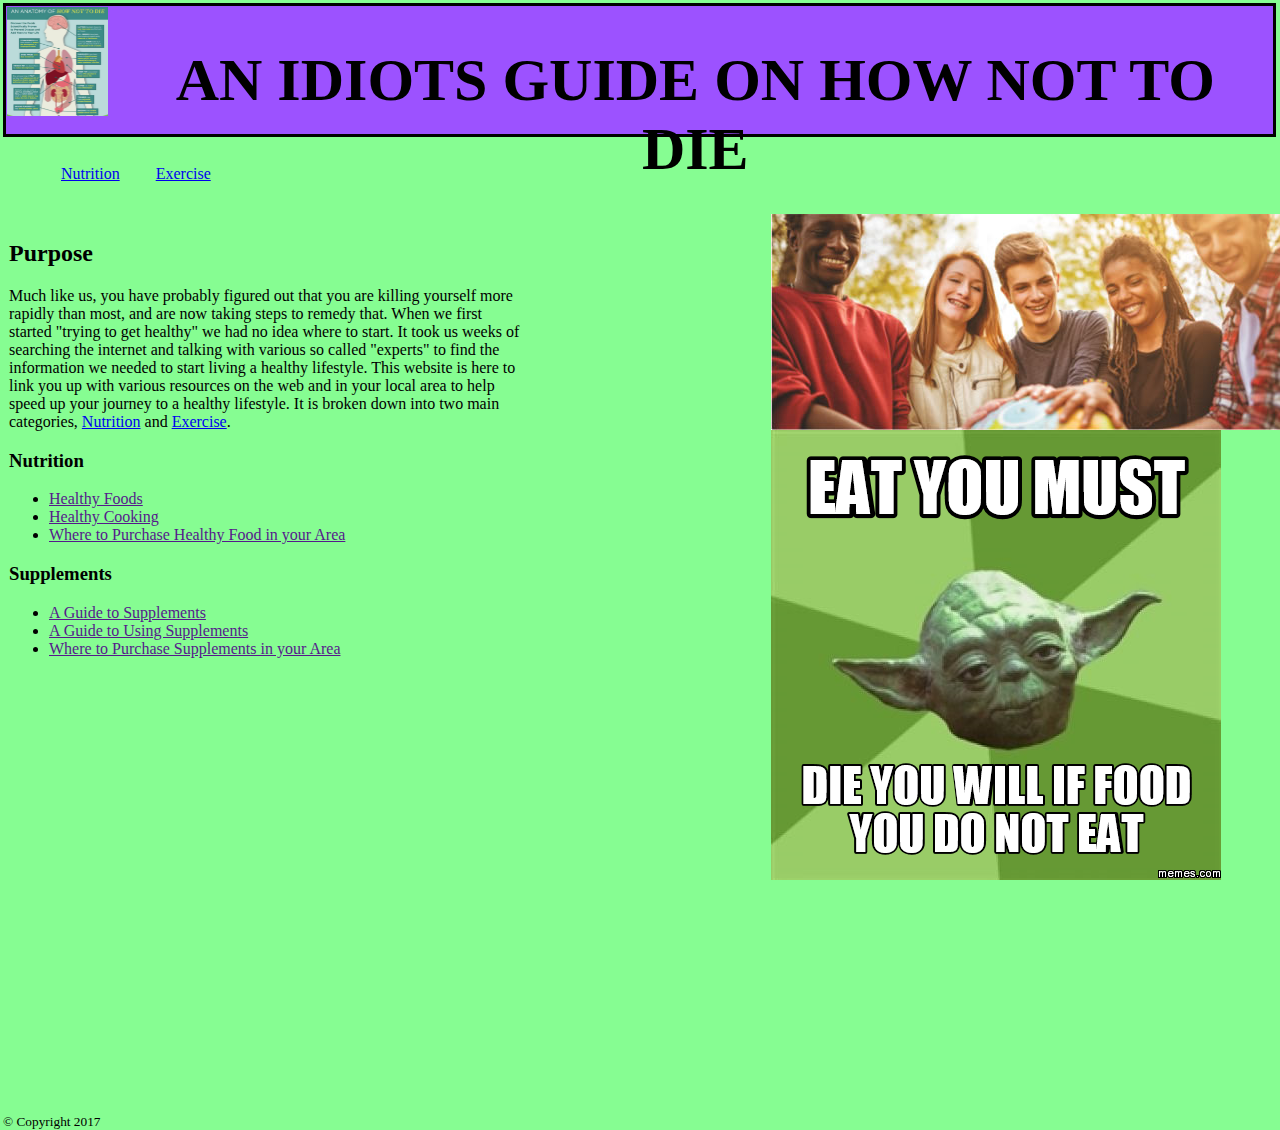
<file: index.html>
<html>
  <head>
    <title>An Idiots Guide On How Not To Die</title>
    <link href="index.css" type="text/css"
    rel="stylesheet">
  </head>
  <body>
    <header>
      <img src= "Body.png"></img>
      <h1>AN IDIOTS GUIDE ON HOW NOT TO DIE</h1>
    </header>
    <nav>
      <ul>
        <li><a href= "index.html">Nutrition</a></li>
        <li><a href= "exercise.html">Exercise</a></li>
      </ul>
    </nav>
    <section>
      <h2>Purpose</h2>
      <article>
        <p>Much like us, you have probably figured out that you are killing yourself more rapidly than most, and are now taking steps to remedy that. When we first started "trying to get healthy" we had no idea where to start. It took us weeks of searching the internet and talking with various so called "experts" to find the information we needed to start living a healthy lifestyle. This website is here to link you up with various resources on the web and in your local area to help speed up your journey to a healthy lifestyle. It is broken down into two main categories, <a href= "index.html">Nutrition</a> and <a href= "exercise.html">Exercise</a>.
        </p>
      </article>
          <h3>Nutrition</h3>
          <ul>
            <li><a href= "">Healthy Foods</a></li>
            <li><a href= "">Healthy Cooking</a></li>
            <li><a href= "">Where to Purchase Healthy Food in your Area</a></li>
          </ul>
          <h3>Supplements</h3>
          <ul>
            <li><a href="">A Guide to Supplements</a></li>
            <li><a href= "">A Guide to Using Supplements</a></li>
            <li><a href= "">Where to Purchase Supplements in your Area</a></li>
          </ul>
        </section>
        <aside>
          <img src= "healthy.jpg"></img>
          <img src= "yoda.PNG"></img>
        </aside>
        <footer>
          <small>&copy Copyright 2017</small>
        </footer>

  </body>
</html>
</file>
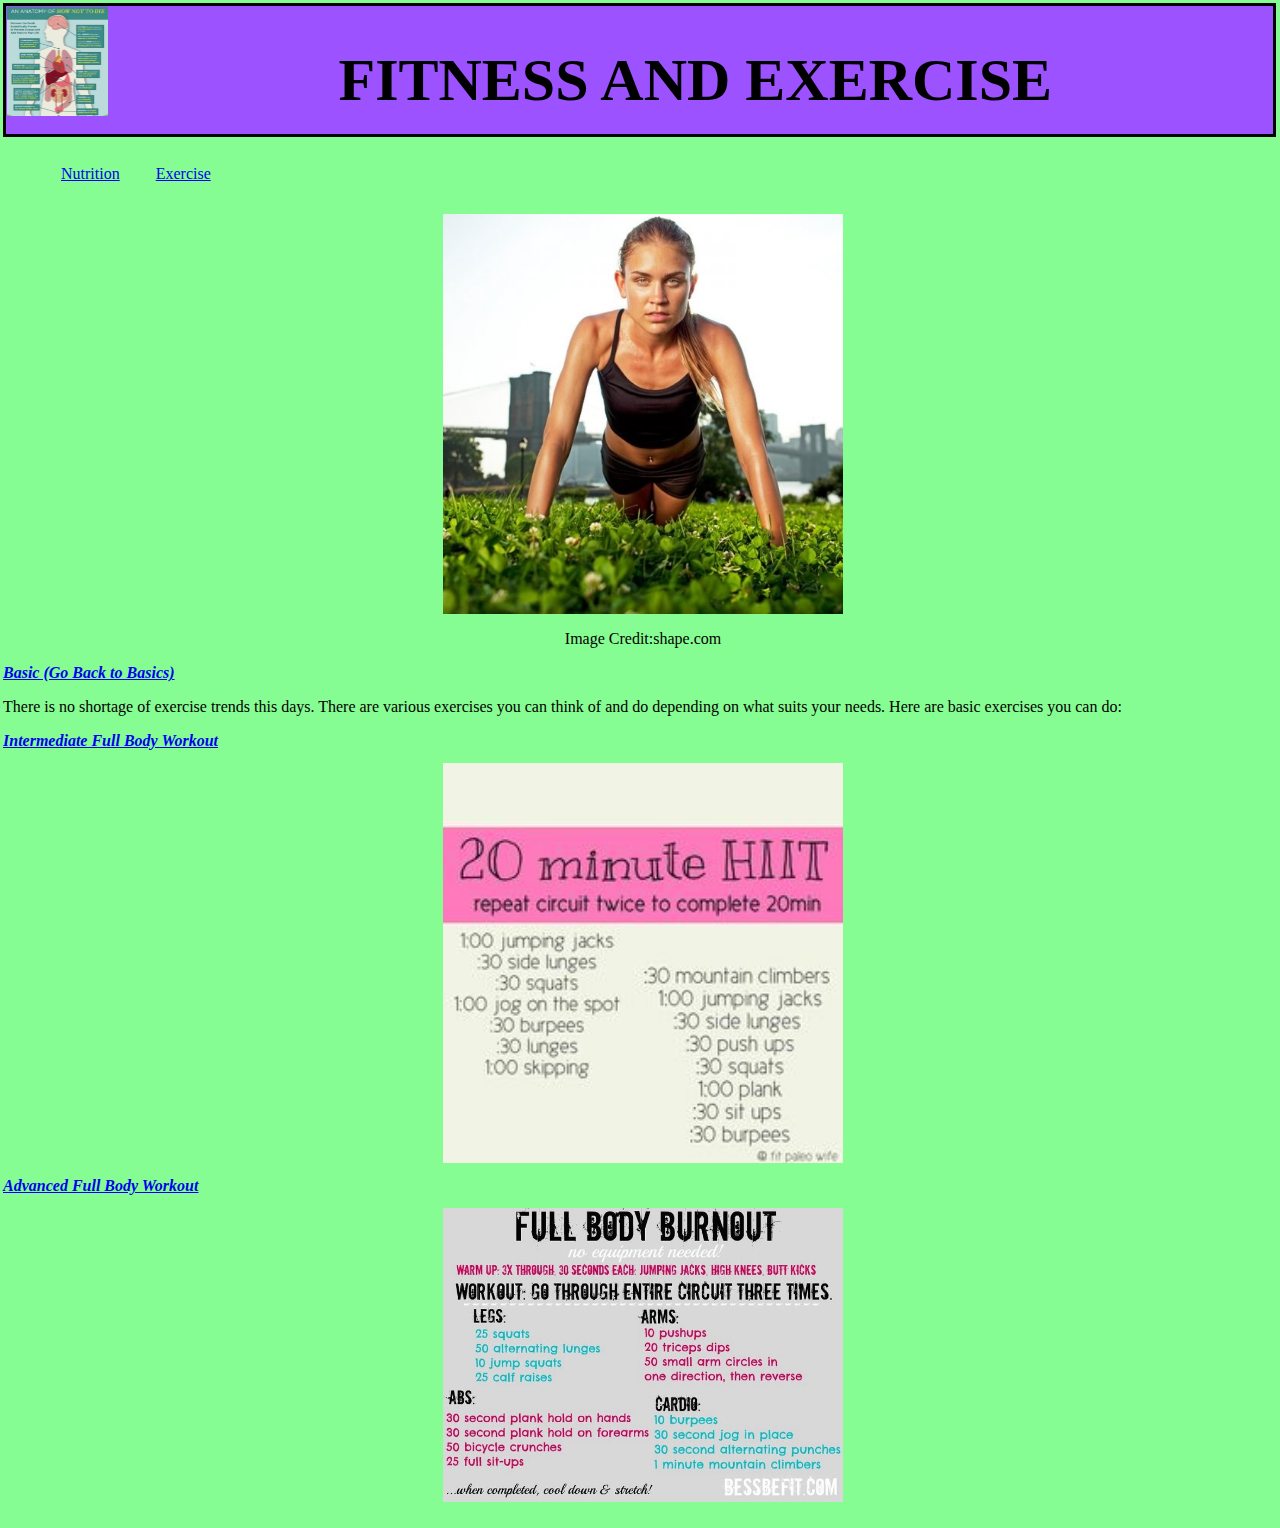
<file: exercise.html>
<html>
  <head>
    <title>An Idiots Guide On How Not To Die</title>
    <link href="exercise.css"
    type="text/css"
    rel="stylesheet">
  </head>
  <body>
    <header>
      <img src= "Body.png"></img>
      <h1>FITNESS AND EXERCISE</h1>
    </header>
    <nav>
      <ul>
        <li><a href= "index.html">Nutrition</a></li>
        <li><a href= "exercise.html">Exercise</a></li>
      </ul>
    </nav>
    <center><img src="pushup.jpg" width="400"></center>
    <center><p>Image Credit:shape.com</p></center>
  <article>
    <h2>
      <a href="index.html">Basic (Go Back to Basics)</a>
    </h2>
  <P>There is no shortage of exercise trends this days. There are various exercises you can think of and do depending on what suits your needs. Here are basic exercises you can do:
  </p>
</article>
  <article>
  <h2>
      <a href="index.html">Intermediate Full Body Workout</a>
    </h2>
    <center><img src="interm.jpg" width="400"></center>
          <h2>
      <a href="index.html">Advanced Full Body Workout</a>
    </h2>
  </article>
  <center><img src="fullbody.jpg" width="400"></center>
    <article>
    </article>
    <p>
      </p>

    </article>
    <article>
  </section>
  </body>
  <footer>
  </footer>
</html>
</file>
<file: index.css>
html {
      height: 100%;
    }
    body {
       width: 100%;
       height: 100%;
       margin: 3px;
       background-color: #86FD92
    }

    header {
        background-color: #9C52FF;
        /*padding: 15px;*/
        border: 3px solid #000000;
        height: 128px;
        font-size: 30px;
        display: block;
        vertical-align: middle;
        width: 99%;
        text-align: center;
      }

    header img {
        width: 8%;
        float: left;
        vertical-align: middle;
        margin-right: 8px;
        padding: 1px;

    }
    nav {
        float: left;
        display: block;
        width: 100%;

    }
    nav ul {
        padding: ;
        float: left;
        border-bottom: ;
        list-style-type: none;
    }
    nav li {
        float: left;
    }
    nav li a {
        display: block;
        height: 25px;
        padding: 12px 18px 8px 18px;
        vertical-align: middle;
    }
    a {
        color: ;
    }
    section {
        width: 40%;
        padding: 6px;
        display: block;
        float: left;
    }
    aside {
        width: 40%;
        float:right;
        display: inline-block;
        background-color:;
        padding:;
        min-height: 100%;
    }

    footer {
        width: 790px;
        background-color:;
        color:;
        clear: both;
        display: block;
    }
</file>
<file: exercise.css>
html {
  height: 100%;
}
body {
   width: 100%;
   height: 100%;
   margin: 3px;
   background-color: #86FD92
}

header {
    background-color: #9C52FF;
    /*padding: 15px;*/
    border: 3px solid #000000;
    height: 128px;
    font-size: 30px;
    display: block;
    vertical-align: middle;
    width: 99%;
    text-align: center;
  }

header img {
    width: 8%;
    float: left;
    vertical-align: middle;
    margin-right: 8px;
    padding: 1px;
     }
     nav {
         float: left;
         display: block;
         width: 100%;

     }
     nav ul {
         padding: ;
         float: left;
         border-bottom: ;
         list-style-type: none;
     }
     nav li {
         float: left;
     }
     nav li a {
         display: block;
         height: 25px;
         padding: 12px 18px 8px 18px;
         vertical-align: middle;
     }
   a {
       color: ;
   }
   section {
       width: 516px;
       display: inline-block;

   }
   article h2 {
     font-size: 16px;
     font-style: italic;
   }
   aside {
     width: 125px;
     display: inline-block;
     vertical-align: top;
     background-color:;
     font-size: ;
   }
   aside ul {
       list-style-type: none;
   }
   footer {
       width: 790px;
       background-color:;
       text-align:;
       padding:5px;
       display: block;
   }
</file>
